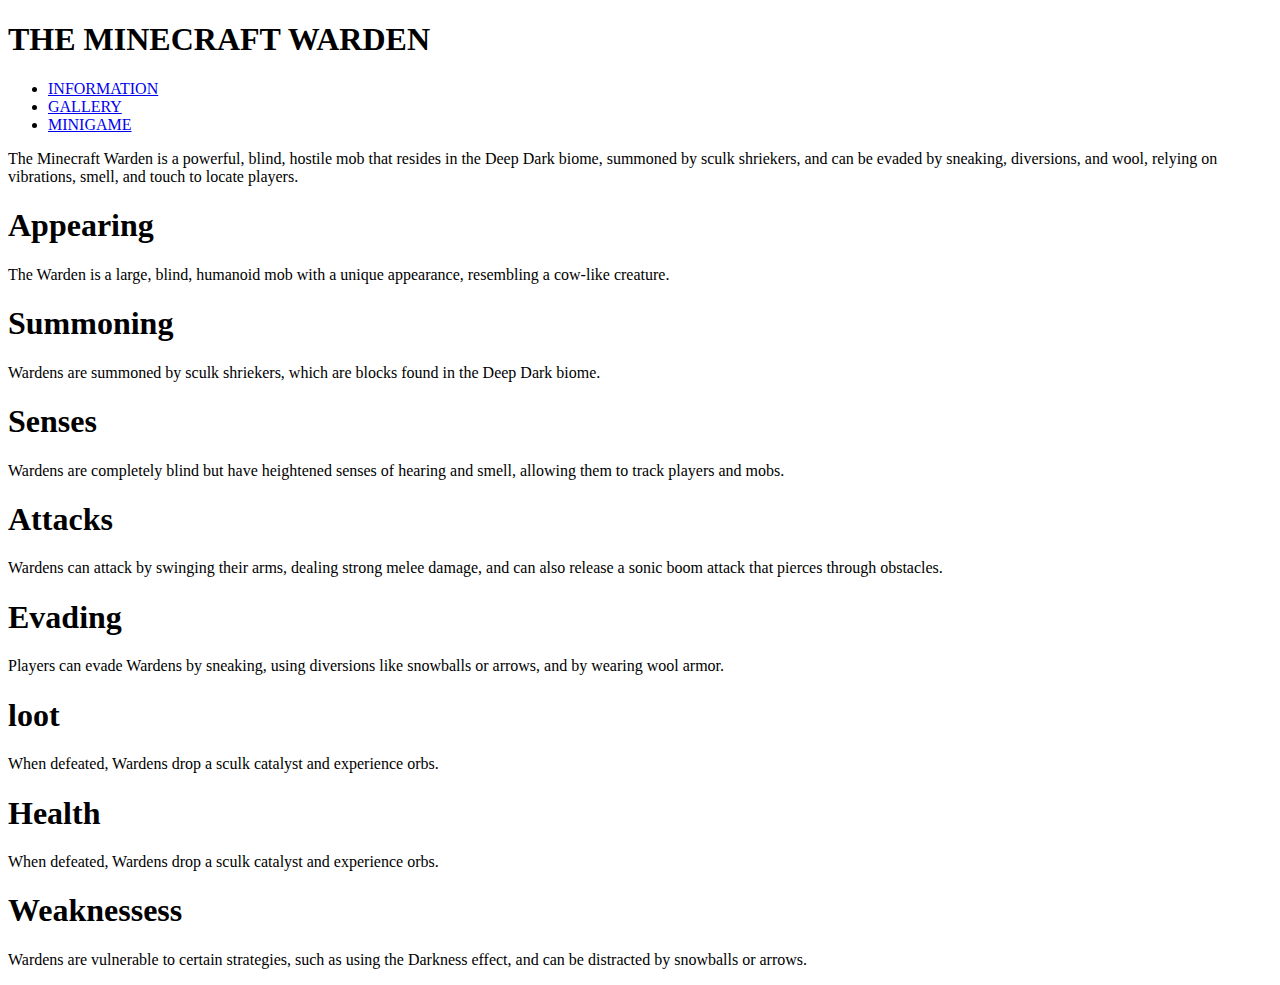
<file: THE MINECRAFT WARDEN/index.html>
<!DOCTYPE html>
<html lang="en">
<head>
    <meta charset="UTF-8">
    <meta name="viewport" content="width=device-width, initial-scale=1.0">
    <title>Document</title>
</head>
<body>
    


    <div id = "navbar" >


        <h1>THE MINECRAFT WARDEN</h1>

        <ul>
            <li><a href="INFORMATION.html">INFORMATION</a></li>
            <li><a href="GALLERY.html">GALLERY</a></li>
            <li><a href="MINIGAME.html">MINIGAME</a></li>
        </ul>
            <p>The Minecraft Warden is a powerful, blind, hostile mob that resides in the Deep Dark biome, summoned by sculk shriekers, and can be evaded by sneaking, diversions, and wool, relying on vibrations, smell, and touch to locate players. </p>
            <h1>Appearing</h1>
            <p>The Warden is a large, blind, humanoid mob with a unique appearance, resembling a cow-like creature.</p>
            <h1>Summoning</h1>
            <p>Wardens are summoned by sculk shriekers, which are blocks found in the Deep Dark biome. </p>
            <h1>Senses</h1>
            <p>Wardens are completely blind but have heightened senses of hearing and smell, allowing them to track players and mobs.</p>
            <h1>Attacks</h1>
            <p>Wardens can attack by swinging their arms, dealing strong melee damage, and can also release a sonic boom attack that pierces through obstacles.</p>
            <h1>Evading</h1>
            <p>Players can evade Wardens by sneaking, using diversions like snowballs or arrows, and by wearing wool armor. </p>
            <h1>loot</h1>
            <p>When defeated, Wardens drop a sculk catalyst and experience orbs.</p>
            <h1>Health</h1>
            <p>When defeated, Wardens drop a sculk catalyst and experience orbs.</p>
            <h1>Weaknessess</h1>
            <p>Wardens are vulnerable to certain strategies, such as using the Darkness effect, and can be distracted by snowballs or arrows. </p>
    </div>




</body>
</html>
</file>
